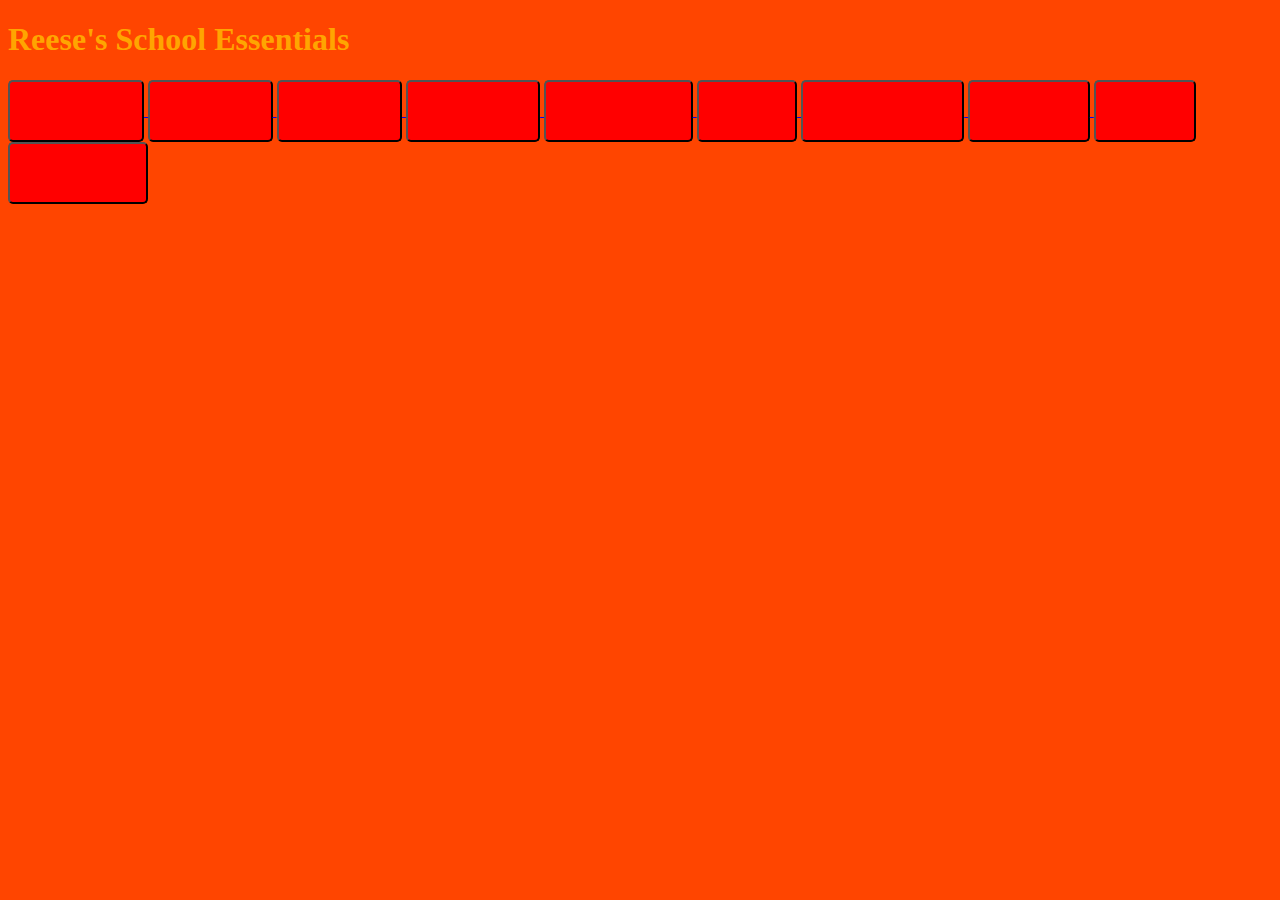
<file: index.html>
<!DOCTYPE html>
<html lang="en">
  <head>
    <meta charset="UTF-8">
    <meta name="viewport" content="width=device-width, initial-scale=1.0">
    <meta http-equiv="X-UA-Compatible" content="ie=edge">
    <link rel="stylesheet" href="style.css">
    <title>Reese's School essentials</title>
  </head>
  <body
    <center>
      <h1>Reese's School Essentials</h1>
    </center>
    <a href="games/amongus.html">
      <button>Among us</button>
    <a href="games/1v1lol.html">  
      <button>1v1.LOL</button>
    <a href="games/slitherio.html"> 
      <button>Slither.io</button>
    <a href="games/retrobowl.html"> 
      <button>retro bowl</button>
    <a href="games/drifthunters.html"> 
      <button>drift hunters</button>
    <a href="games/run-3.html"> 
      <button>run 3</button>
    <a href="games/papa'sgames.html"> 
      <button>papa's games</button>
    <a href="games/surviv.html"> 
      <button>surviv.io</button>
    <a href="games/slope.html"> 
      <button>slope</button> 
    <a href="games/tinyfishing.html"> 
      <button>tiny-fishing</button>
    </a>
</body>
</html>
</file>
<file: style.css>
body {
  background-color: orangered;
}
h1 {
  color: orange;
}
button {
  background-color: red;
  color:red;
  border-radius: 5px;
  padding-left: 30px;
  padding-right: 30px;
  padding-top: 20px;
  padding-bottom: 20px;
  font-family: sans-serif;
  font-size: medium;
}
button:hover {
  background-color: orange;
}
</file>
